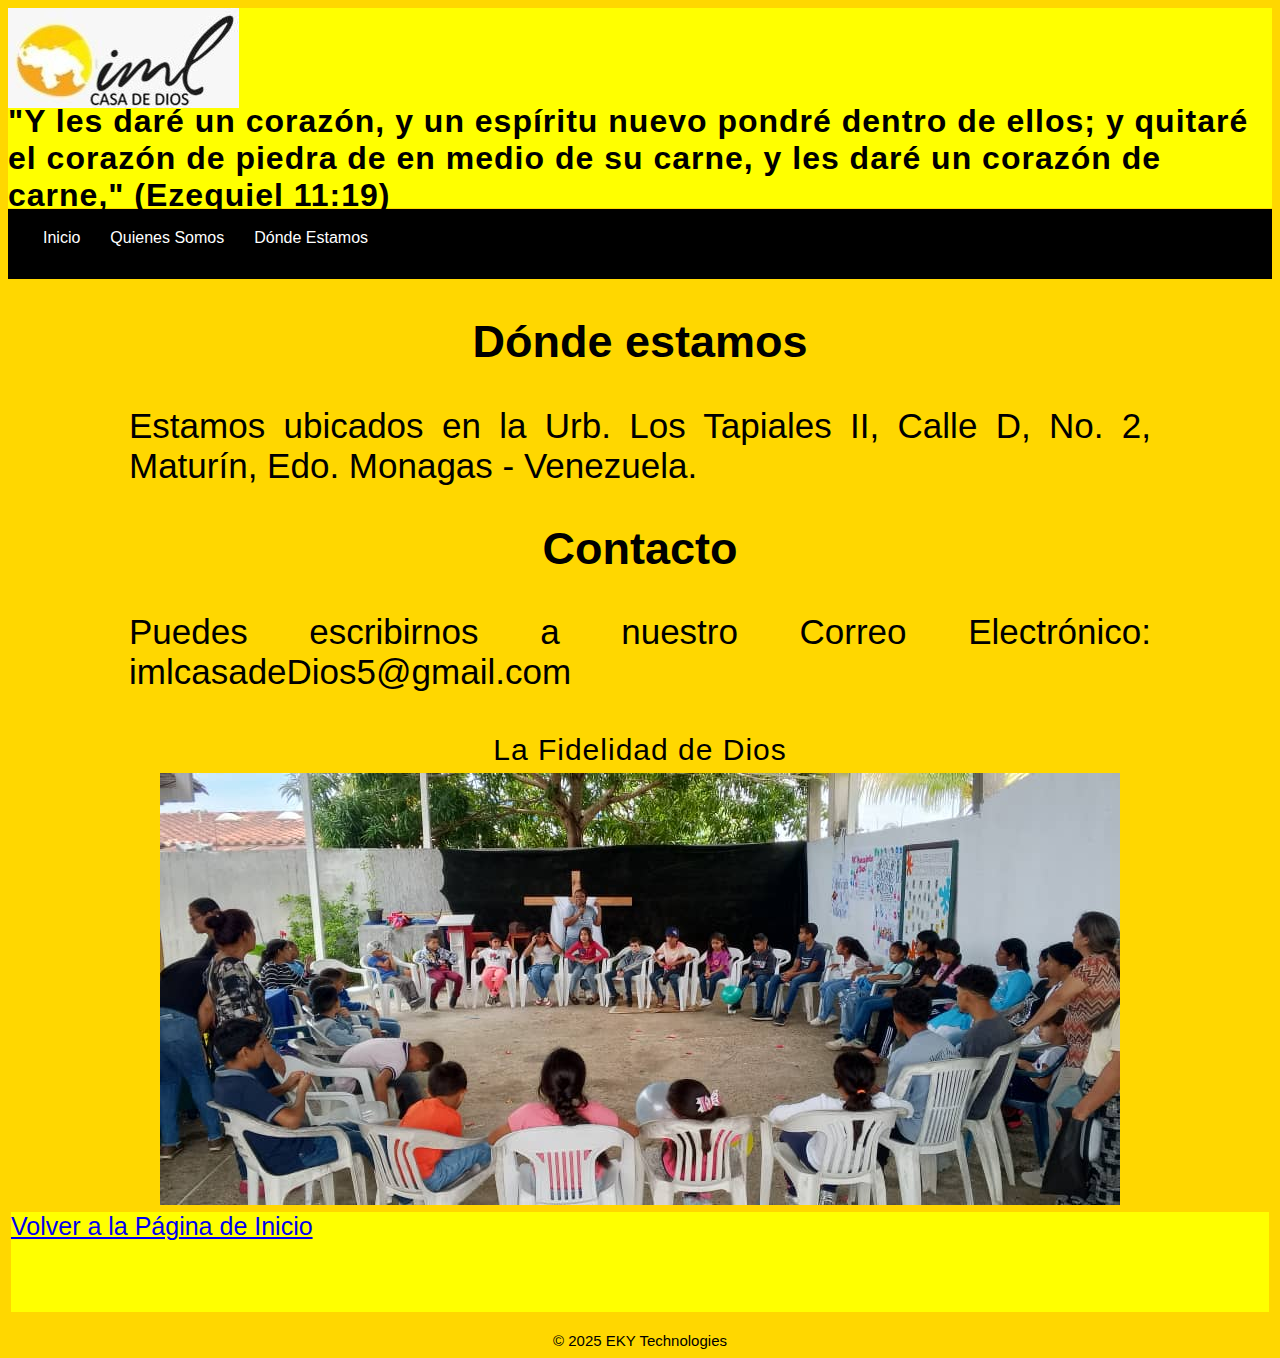
<file: donde estamos.html>
<!doctype html>
<html>
    <head>
        <meta charset="utf-8">
        <meta name="viewport" content="width=device-width, initial-scale=1.0">
        <link href="styleigleencabezado.css" rel="stylesheet" type="text/css"/>
        <title>Iglesia Metodista Libre Casa de Dios Donde Estamos</title>
    </head>
    <body>
        <header>
            <section class="flex-container">
                <div class="izquierda">
                   <img src="LOGO CASA DE DIOS.jpg"alt="Logo IML"/>
                </div>
                <div class="derecha">
                   <h1>"Y les daré un corazón, y un espíritu nuevo pondré dentro de ellos; y quitaré el corazón de piedra de en medio de su carne, y les daré un corazón de carne," (Ezequiel 11:19)</h1>
                <div>
            </section>
        </header>
        
        <nav class="navbar">
           <div class="hamburger" onclick="toggleMenu()">
              <span class="bar"></span>
              <span class="bar"></span>
              <span class="bar"></span>
           </div>
           <div class="menu" id="menu">
              <a href="index.html">Inicio</a>
              <a href="quienes somos.html">Quienes Somos</a>
              <a href="#">Dónde Estamos</a>
           </div>
        </nav>
        <main>
            <section class="flex-containerquienes">
                   <div class="titulo-quienes-somos">
                      <h2>Dónde estamos</h2>
                   </div>
                   <div class="parrafo-quienes-somos">
                      Estamos ubicados en la Urb. Los Tapiales II, Calle D, No. 2, Maturín, Edo. Monagas - Venezuela. 
                   </div>
                    <div class="titulo-quienes-somos">
                      <h2>Contacto</h2>
                   </div>
                   <div class="parrafo-quienes-somos">
                      Puedes escribirnos a nuestro Correo Electrónico: imlcasadeDios5@gmail.com <br><br>
                   </div>
            </section>
              <div class="titulo-abajo">
                 La Fidelidad de Dios
              </div>
            <div class="foto-central-grande" style="text-align: center;" id="slider">
                      <img src="niños en rueda.jpg"alt="niños" id="slide-img"/>
            </div>
            <script>
                // Lista de imágenes
                const fotos = ["niños en rueda.jpg", "FLAYER EBV.png", "FLAYER JOVENES.jpg", "FLAYER TRATA DE PERSONAS.jpg"];
                let indice = 0;

                setInterval(function() {
                indice = (indice + 1) % fotos.length; // Va de 0 a 2 y vuelve a 0
                document.getElementById('slide-img').src = fotos[indice];
                }, 2000); // Cambia cada 2 segundos (2000 milisegundos)
            </script>
            <div class="contenedor-franja2">
               <div class="ultima-franja2">
                   <a href="index.html">Volver a la Página de Inicio</a>
               </div>
            </div>
        </main>
        <footer class="footer">
           <p>© 2025 EKY Technologies</p>
       </footer>
       <script src="scriptresponsivo.js"></script>
    </body>
</html>
</file>
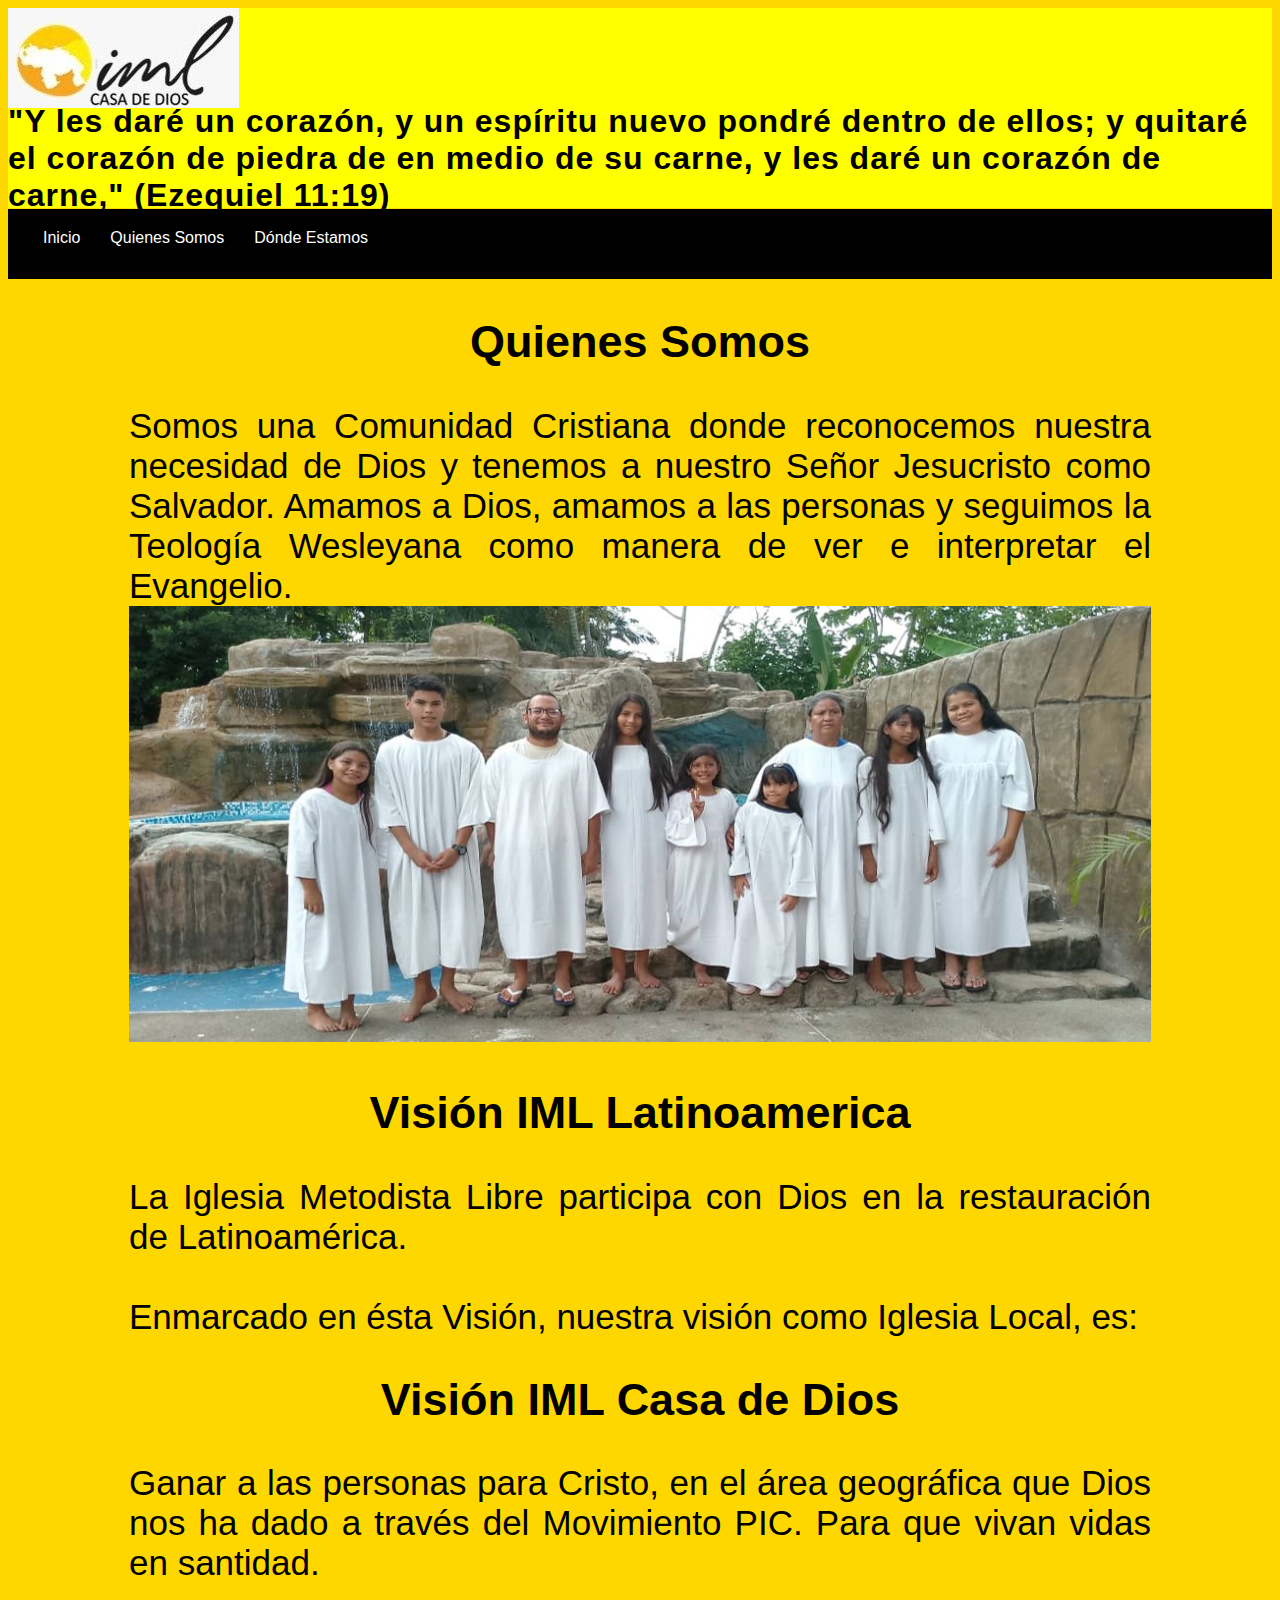
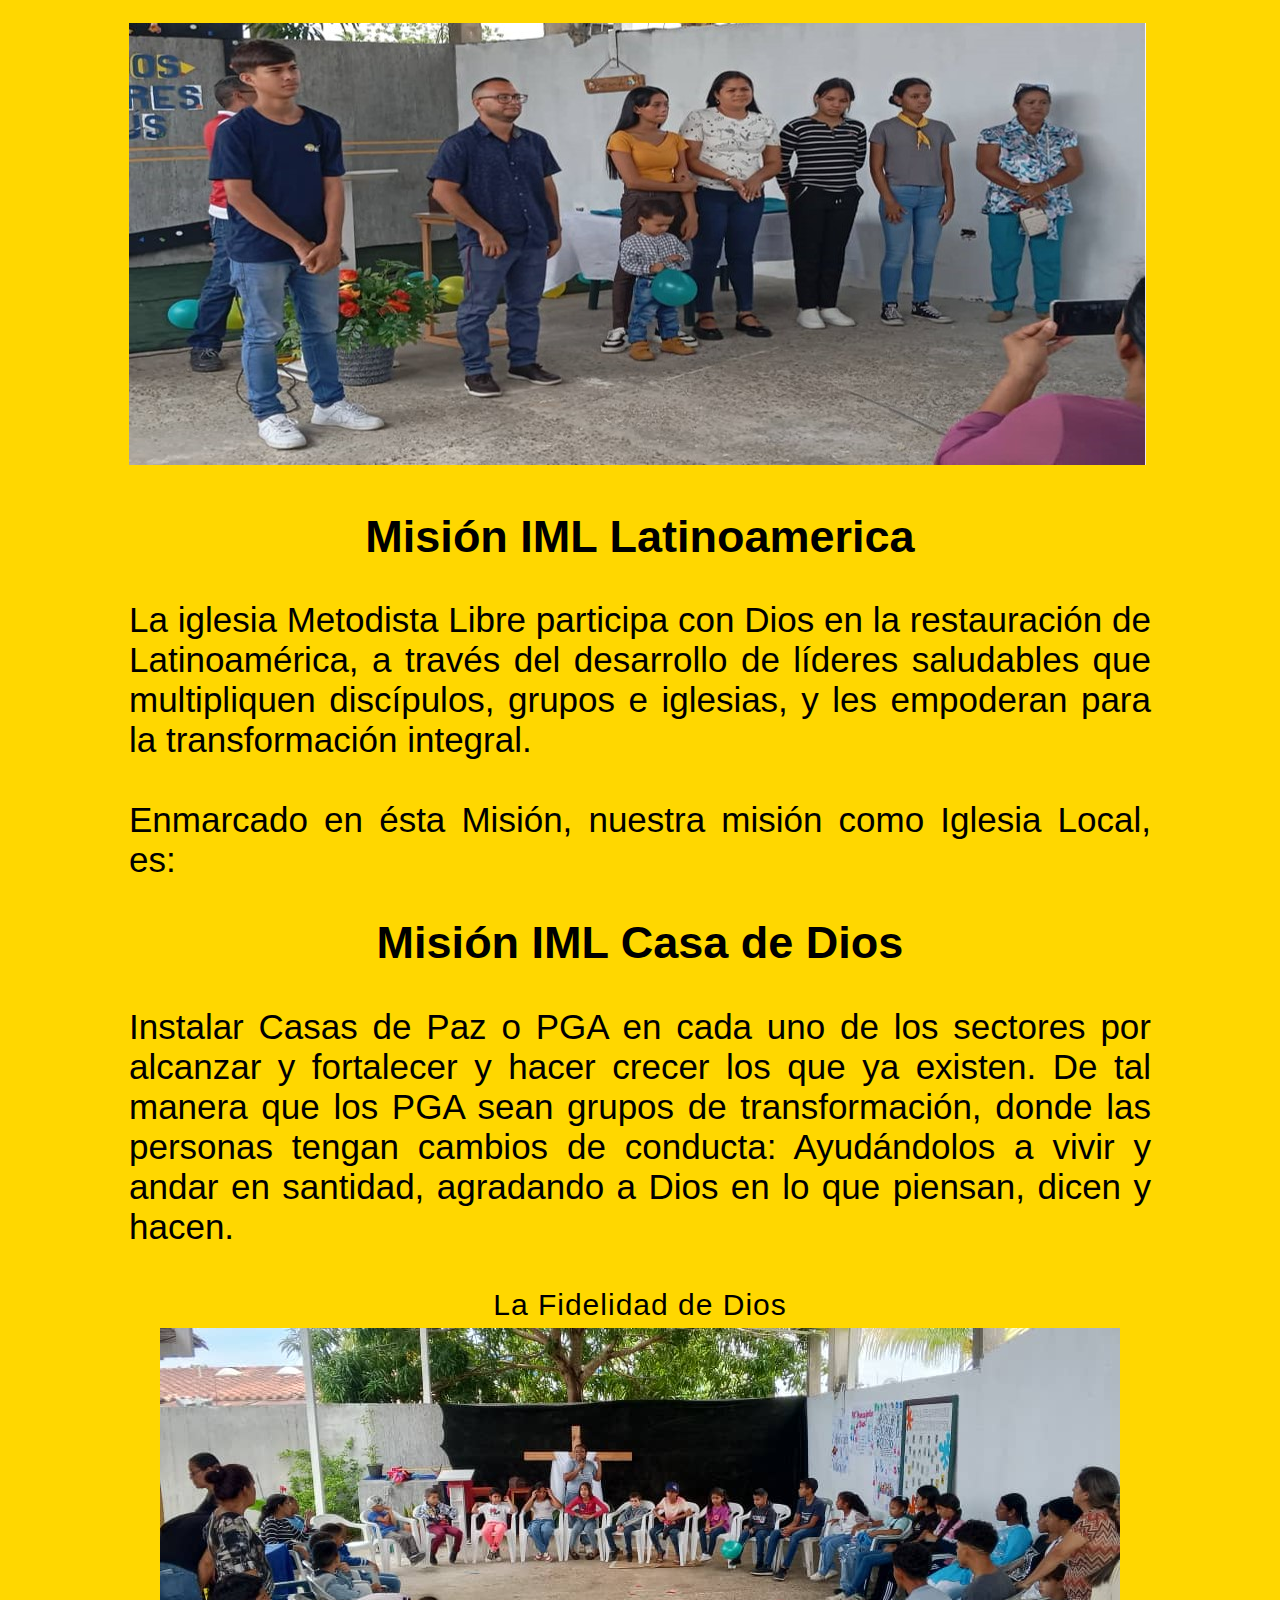
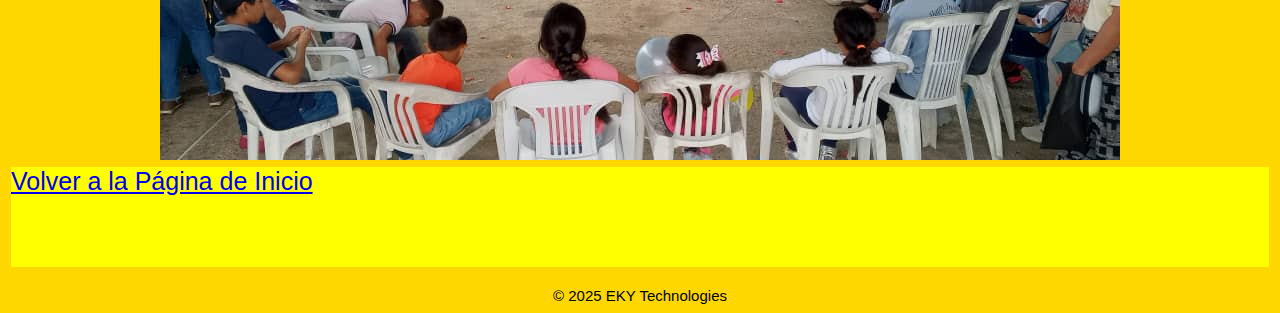
<file: quienes somos.html>
<!doctype html>
<html>
    <head>
        <meta charset="utf-8">
        <meta name="viewport" content="width=device-width, initial-scale=1.0">
        <link href="styleigleencabezado.css" rel="stylesheet" type="text/css"/>
        <title>Iglesia Metodista Libre Casa de Dios Quienes Somos</title>
    </head>
    <body>
        <header>
            <section class="flex-container">
                <div class="izquierda">
                   <img src="LOGO CASA DE DIOS.jpg"alt="Logo IML"/>
                </div>
                <div class="derecha">
                   <h1>"Y les daré un corazón, y un espíritu nuevo pondré dentro de ellos; y quitaré el corazón de piedra de en medio de su carne, y les daré un corazón de carne," (Ezequiel 11:19)</h1>
                <div>
            </section>
        </header>
        
        <nav class="navbar">
           <div class="hamburger" onclick="toggleMenu()">
              <span class="bar"></span>
              <span class="bar"></span>
              <span class="bar"></span>
           </div>
           <div class="menu" id="menu">
              <a href="index.html">Inicio</a>
              <a href="quienes somos.html">Quienes Somos</a>
              <a href="donde estamos.html">Dónde Estamos</a>
           </div>
        </nav>
        <main>
            <section class="flex-containerquienes">
                   <div class="titulo-quienes-somos">
                      <h2>Quienes Somos</h2>
                   </div>
                   <div class="parrafo-quienes-somos">
                      Somos una Comunidad Cristiana donde reconocemos nuestra necesidad de Dios y tenemos a nuestro Señor Jesucristo como Salvador.  Amamos a Dios, amamos a las personas y seguimos la Teología Wesleyana como manera de ver e interpretar el Evangelio. <br>
                      <img src="BAUTIZOS 2024.jpg"alt="BAUTIZOS"/>
                     </div>
                    <div class="titulo-quienes-somos">
                      <h2>Visión IML Latinoamerica</h2>
                   </div>
                   <div class="parrafo-quienes-somos">
                      La Iglesia Metodista Libre participa con Dios en la restauración de Latinoamérica. <br><br>
                      Enmarcado en ésta Visión, nuestra visión como Iglesia Local, es:
                   </div>
                    <div class="titulo-quienes-somos">
                      <h2>Visión IML Casa de Dios</h2>
                   </div>
                   <div class="parrafo-quienes-somos">
                      Ganar a las personas para Cristo, en el área geográfica que Dios nos ha dado a través del Movimiento PIC.  Para que vivan vidas en santidad. <br><br>
                     <img src="MPR 2024.jpg"alt="MIEMBROS EN PLENA RELACION"/>
                     </div>
                     <div class="titulo-quienes-somos">
                      <h2>Misión IML Latinoamerica</h2>
                   </div>
                   <div class="parrafo-quienes-somos">
                      La iglesia Metodista Libre participa con Dios en la restauración de Latinoamérica, a través del desarrollo de líderes saludables que multipliquen discípulos, grupos e iglesias, y les empoderan para la transformación integral. <br><br>
                      Enmarcado en ésta Misión, nuestra misión como Iglesia Local, es:
                   </div>
                    <div class="titulo-quienes-somos">
                      <h2>Misión IML Casa de Dios</h2>
                   </div>
                   <div class="parrafo-quienes-somos">
                      Instalar Casas de Paz o PGA en cada uno de los sectores por alcanzar y fortalecer y hacer crecer los que ya existen. De tal manera que los PGA sean grupos de transformación, donde las personas tengan cambios de conducta: Ayudándolos a vivir y andar en santidad, agradando a Dios en lo que piensan, dicen y hacen.<br><br>
                   </div>
            </section>
              <div class="titulo-abajo">
                 La Fidelidad de Dios
              </div>
            <div class="foto-central-grande" style="text-align: center;" id="slider">
                      <img src="niños en rueda.jpg"alt="niños" id="slide-img"/>
            </div>
            <script>
                // Lista de imágenes
                const fotos = ["niños en rueda.jpg", "FLAYER EBV.png", "FLAYER JOVENES.jpg", "FLAYER TRATA DE PERSONAS.jpg"];
                let indice = 0;

                setInterval(function() {
                indice = (indice + 1) % fotos.length; // Va de 0 a 2 y vuelve a 0
                document.getElementById('slide-img').src = fotos[indice];
                }, 2000); // Cambia cada 2 segundos (2000 milisegundos)
            </script>
            <div class="contenedor-franja2">
               <div class="ultima-franja2">
                   <a href="index.html">Volver a la Página de Inicio</a>
               </div>
            </div>
        </main>
        <footer class="footer">
           <p>© 2025 EKY Technologies</p>
       </footer>
       <script src="scriptresponsivo.js"></script>
    </body>
</html>
</file>
<file: styleigleencabezado.css>
body {
    background: gold;
}

.izquierda {
    background: yellow;
    height: 100px;
    max-width: 100%;
}

.derecha {
    background: yellow;
    height: 100px;
    width: 100%;
    display: flex;
    align-items: center; 
    margin-bottom: 1px;
       
}

@media (max-width: 768px) {
  /* Estilos para pantallas con ancho máximo de 768px (tabletas y móviles) */
  body {
    font-size: 10px;
  }
}

h1 {
    font size: 60px;
    text-align: :start;
    letter-spacing: 1px;
    margin: 0;
    padding: 100px 0px;
    color: black;
    align-items: center;
}

.flex-container {
    display: flex;
    justify-content: space-between;
    flex-direction: column; /* Cambia la dirección a columna */
    
}

body {
      font-family: Arial, sans-serif;
    }
    .navbar {
      background: black;
      color: #fff;
      padding: 10px 20px;
      position: relative;
      height: 50px;
    }
    .navbar h1 {
      display: inline-block;
      margin: 0;
      font-size: 22px;
    }
    .menu {
      display: none;
      flex-direction: column;
      position: absolute;
      top: 50px;
      left: 0;
      width: 100%;
      background: #333;
      z-index: 2;
    }
    .menu a {
      color: #fff;
      padding: 15px 20px;
      text-decoration: none;
      border-top: 1px solid #444;
      transition: background 0.3s;
    }
    .menu a:hover {
      background: #444;
    }
    .hamburger {
      display: inline-block;
      cursor: pointer;
      float: right;
      margin-top: 4px;
    }
    .bar {
      display: block;
      width: 28px;
      height: 4px;
      margin: 5px 0;
      background: #fff;
      border-radius: 2px;
      transition: 0.4s;
    }
    @media (min-width: 800px) {
      .menu {
        display: flex !important;
        flex-direction: row;
        position: static;
        width: auto;
        background: none;
      }
      .menu a {
        border-top: none;
        padding: 10px 15px;
      }
      .hamburger {
        display: none;
      }
    }

.flex-container2{
    display: flex;
    flex-wrap: wrap; /*me coloca los elementos en mas de una linea automaticamente*/
    align-items: center;
    justify-content: center; /*con el anterior me centra los elementos del contenedor*/
}


.columna {
    background-color: gold;
    color: black;
    font-weight: bold;
    width: 485px;
    height: 520px;
    margin: 5px;
    line-height: 120px;
    text-align: center;
    font-size: 25px;
}

video {
    width: 400px;
    height: 300px;
    object-fit: contain;
}

p {
   color: black;
   text-align: center;
   font-size: 15px;
   margin: 0;
   line-height: 1.2;
}

@media (max-width: 768px) {
  /* Estilos para pantallas con ancho máximo de 768px (tabletas y móviles) */
  p {
    width: 350px;
    text-align:center;
    margin: 0 auto;  /*PARA CENTRAR HORIZONTALMENTE*/
  }
}

img {
    max-width: 100%;
    height: auto;
}

.logoconferencia {
    width: 100px;
    height: 100%;
    overflow: hidden;
    align-self: flex-end; 
    margin: 500px;
    padding: 20px;
}

.titulo-abajo {
    font-size: 30px;
    text-align: center;
    letter-spacing: 1px;
    margin: 0;
    color: black;
    align-items: center;
    height: 40px;
}


.foto-central-grande{
    background-color: gold; 
}

.image-container {
  display: flex; /* Habilita el diseño flexible */
  justify-content: space-around; /* Distribuye las imágenes con espacio entre ellas */
  background-color: gold;
}

.image-container img {
  width: 30%; /* Ajusta el ancho de cada imagen */
  margin: 0 5px; /* Agrega un pequeño margen horizontal */
}

.ultima-franja{
    background: yellow;
    height: 100px;
    font-size: 50px;
    margin: 3px;
    margin-bottom: 20px;
}

.ultima-franja2{
    background: yellow;
    height: 100px;
    font-size: 25px;
    margin: 3px;
    margin-bottom: 20px;
}

@media (max-width: 768px) {
  /* Estilos para pantallas con ancho máximo de 768px (tabletas y móviles) */
  .contenedor-franja{
    display: flex;
    align-items: center; /*centramos verticalmente*/
    height: 80px;
    margin-bottom: 15px;
  }
 
  .ultima-franja {
    font-size: 25px;
    width: 100%;
    align-items: center;
    height: 50px;
  }

  .contenedor-franja2{
    display: flex;
    align-items: center; /*centramos verticalmente*/
    height: 80px;
    margin-bottom: 15px;
  }
 
  .ultima-franja2 {
    font-size: 10px;
    width: 100%;
    align-items: center;
    align-content: center;
    height: 50px;
  }
}

.titulo-columna {
    margin: 0px;
    padding: 0px;
    font-size: 30px;
    height: 50px;
}

@media (max-width: 768px) {
  /* Estilos para pantallas con ancho máximo de 768px (tabletas y móviles) */
  .titulo-columna {
    font-size: 25px;
  }
}

.imagenes-centrales {
    width: 400px;
    height: 100%;
    overflow: hidden;
    align-self: flex-end; 
    margin: 40px;    
}

.flex-containerquienes{
   display: block;
   margin: 1px;
   padding: 0%;
}

.titulo-quienes-somos {
   font-size: 30px;
   text-align: center;
}

.parrafo-quienes-somos {
   font-size: 35px;
   margin: 1px;
   margin-left: 120px;
   margin-right: 120px;
   padding: 0%;
   text-align: justify;
}

@media (max-width: 768px) {
  /* Estilos para pantallas con ancho máximo de 768px (tabletas y móviles) */
  .titulo-quienes-somos {
   font-size: 20px;
   text-align: center;
}

.parrafo-quienes-somos {
   font-size: 15px;
   margin: 1px;
   margin-left: 10px;
   margin-right: 10px;
   padding: 0%;
   text-align: justify;
}
}
</file>
